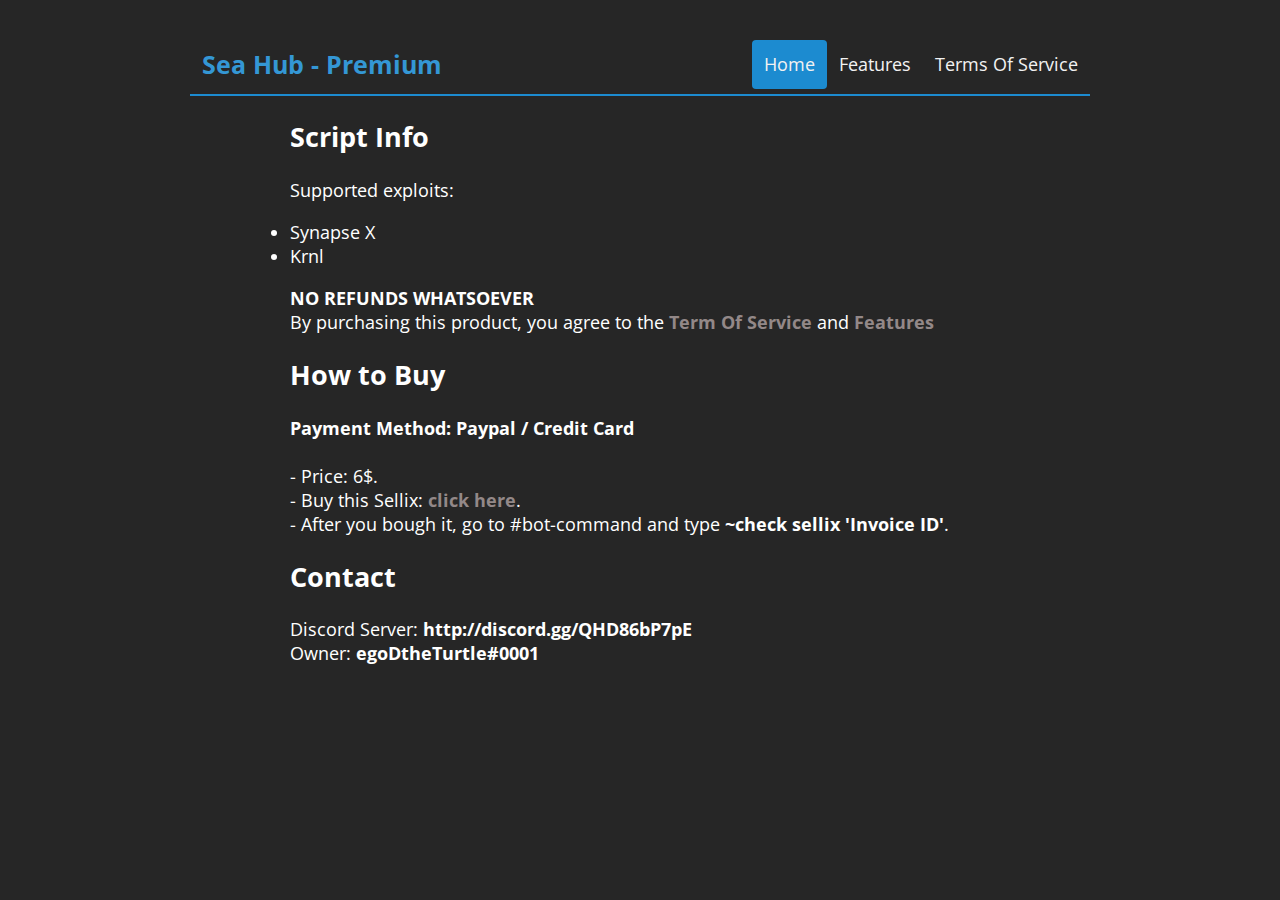
<file: index.html>
<!DOCTYPE html>
<html lang="en">

<head>
    <meta charset="UTF-8" />
    <meta http-equiv="X-UA-Compatible" content="IE=edge" />
    <meta name="viewport" content="width=device-width, initial-scale=1.0" />
    <link rel="stylesheet" href="https://cdnjs.cloudflare.com/ajax/libs/animate.css/4.1.1/animate.min.css" />
    <link rel="preconnect" href="https://fonts.gstatic.com" />
    <link href="https://fonts.googleapis.com/css2?family=Open+Sans:wght@300&display=swap" rel="stylesheet" />
    <link rel="shortcut icon" href="rua.ico">
    <link rel="stylesheet" href="styles.css" />
    <title>Sea Hub - Premium</title>
</head>

<body>
    <div class="header animate__animated animate__fadeInDown">
        <a class="logo">Sea Hub - Premium</a>
        <div class="header-right">
            <a class="active child" href="#">Home</a>
            <a class="child" href="./features">Features</a>
            <a class="child" href="./tos">Terms Of Service</a>
        </div>
    </div>
    <div class="content animate__animated animate__fadeInUp">
        <h2>Script Info</h2>
        <p>
            Supported exploits:
            <br>
            <li>Synapse X</li>
            <li>Krnl</li>
        </p>
        <p><b>NO REFUNDS WHATSOEVER</b><br>
        By purchasing this product, you agree to the <a href="./tos"><b>Term Of Service</b></a> and <a href="./features"><b>Features</b></a></p>

        <h2>How to Buy</h2>
        <p>
            <b>Payment Method: Paypal / Credit Card</b><br><br>
            - Price: 6$.<br>
            - Buy this Sellix: <a href="https://sellix.io/product/6062e6bf72e4d" target="_blank"><b>click here</b></a>.<br>
            - After you bough it, go to #bot-command and type <b>~check sellix 'Invoice ID'</b>.<br>
        </p>

        <h2>Contact</h2>
        <p>
            Discord Server: <b>http://discord.gg/QHD86bP7pE</b><br>
            Owner: <b>egoDtheTurtle#0001</b>
        </p>
    </div>
</body>

</html>
</file>
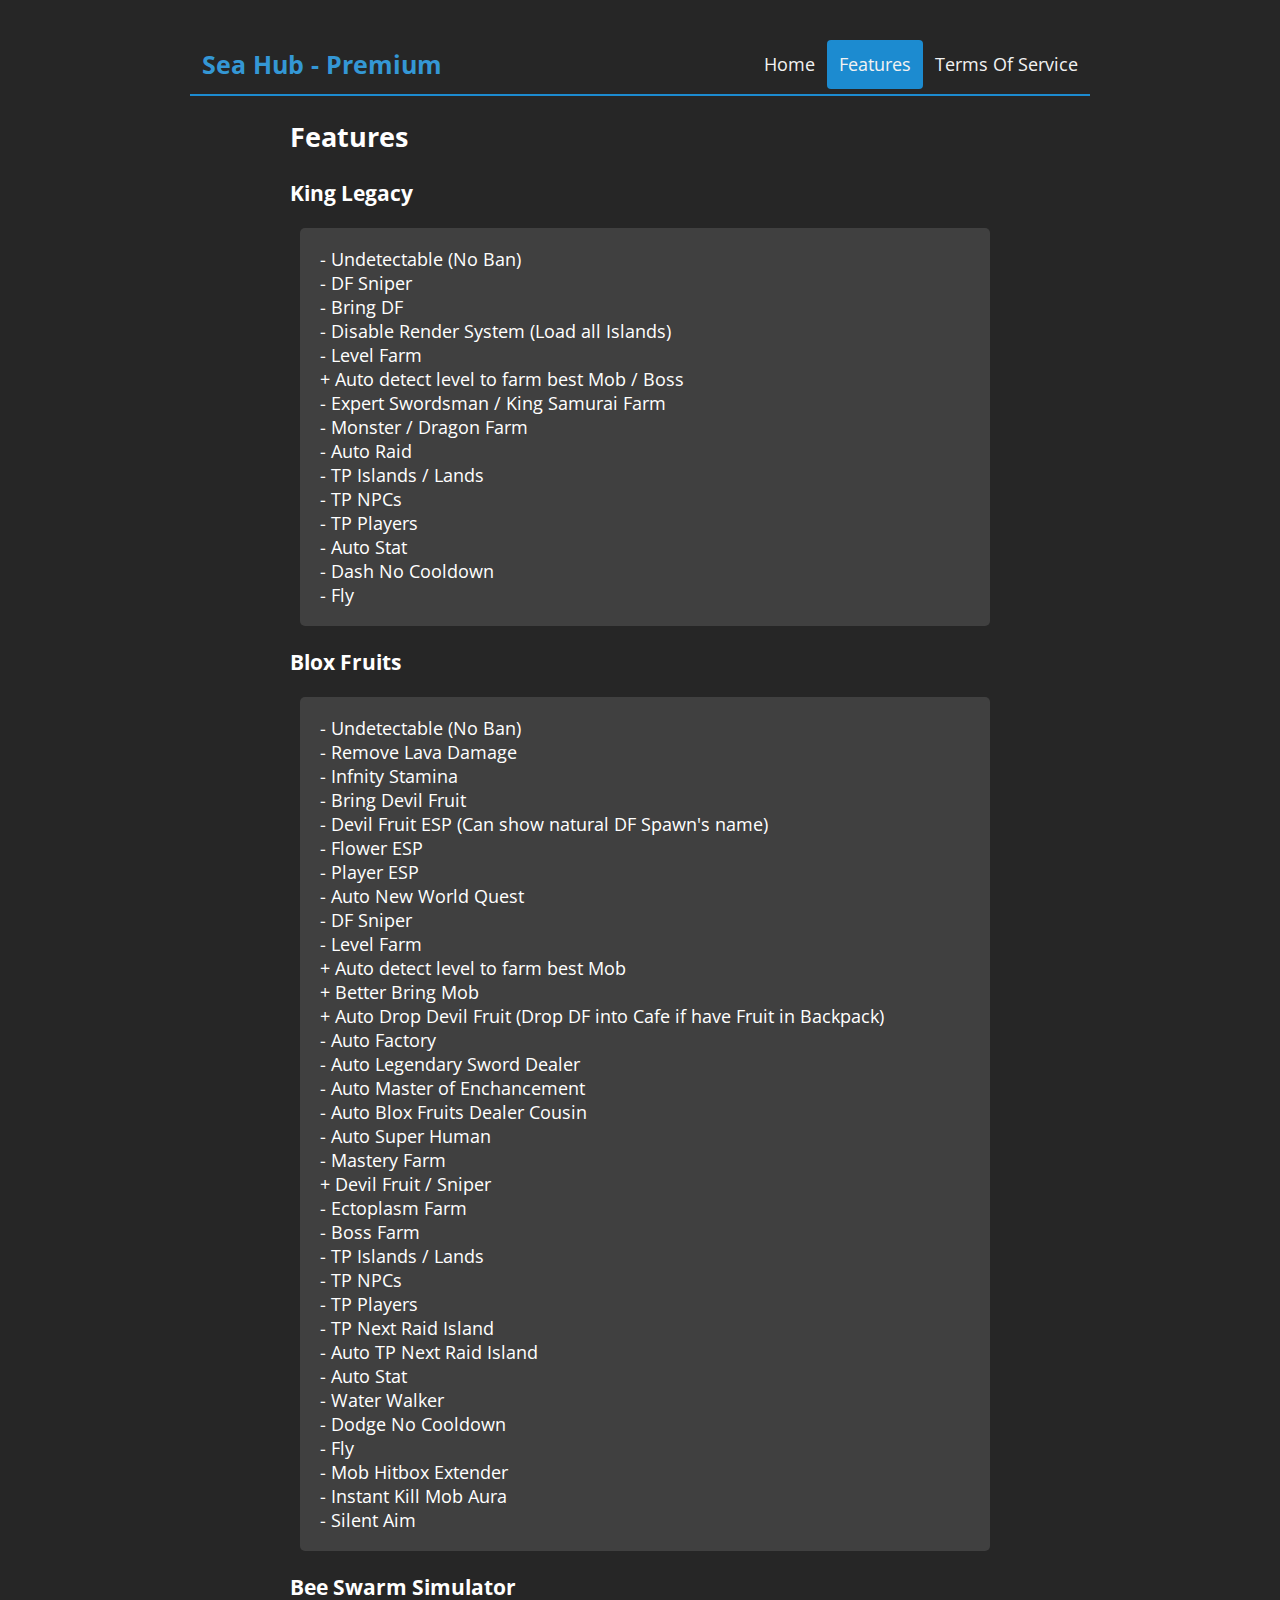
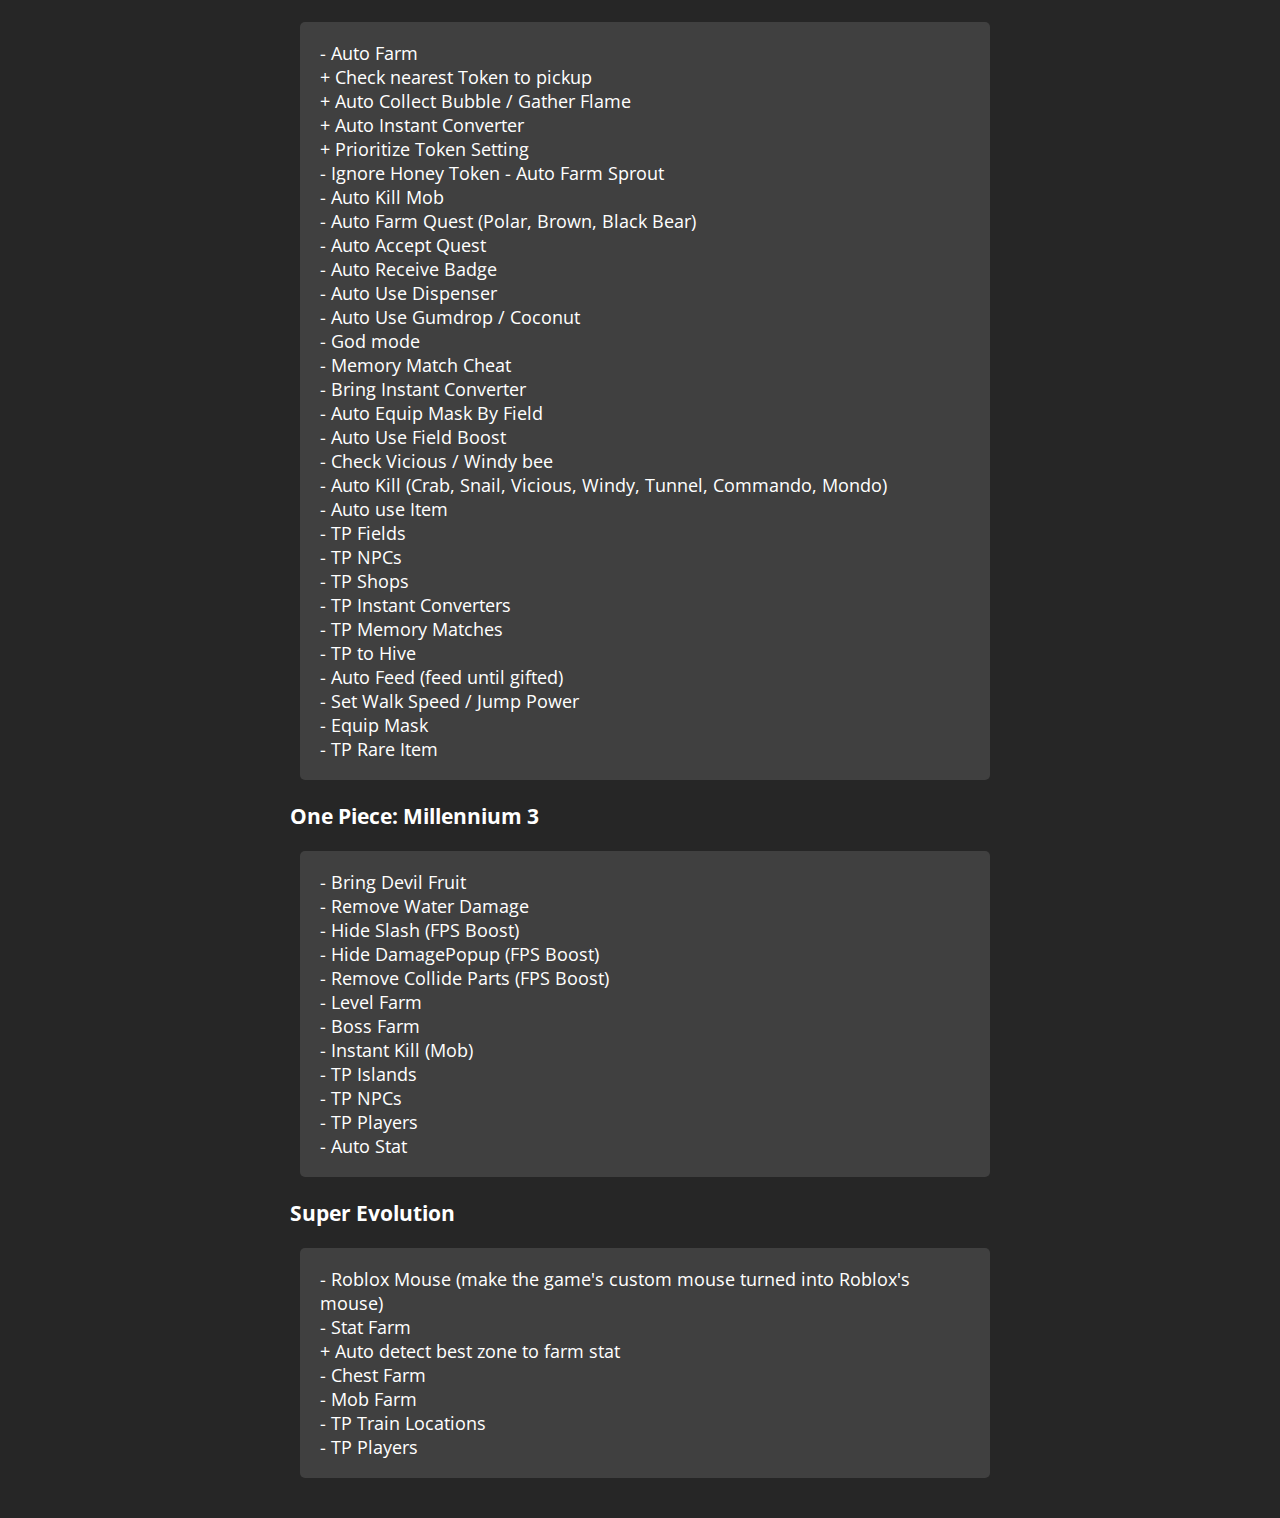
<file: features/index.html>
<!DOCTYPE html>
<html lang="en">

<head>
    <meta charset="UTF-8" />
    <meta http-equiv="X-UA-Compatible" content="IE=edge" />
    <meta name="viewport" content="width=device-width, initial-scale=1.0" />
    <link rel="stylesheet" href="https://cdnjs.cloudflare.com/ajax/libs/animate.css/4.1.1/animate.min.css" />
    <link rel="preconnect" href="https://fonts.gstatic.com" />
    <link href="https://fonts.googleapis.com/css2?family=Open+Sans:wght@300&display=swap" rel="stylesheet" />
    <link rel="shortcut icon" href="rua.ico">
    <link rel="stylesheet" href="../styles.css" />
    <title>Sea Hub - Premium</title>
</head>

<body>
    <div class="header animate__animated animate__fadeInDown">
        <a href="#default" class="logo">Sea Hub - Premium</a>
        <div class="header-right">
            <a class="child" href="../index.html">Home</a>
            <a class="active child" href="#">Features</a>
            <a class="child" href="../tos">Terms Of Service</a>
        </div>
    </div>
    <div class="content animate__animated animate__fadeInUp">
        <h2>Features</h2>

        <h3>King Legacy</h3>
        <div class="box">
            <p>
                - Undetectable (No Ban)<br>
                - DF Sniper<br>
                - Bring DF<br>
                - Disable Render System (Load all Islands)<br>
                - Level Farm<br>
                + Auto detect level to farm best Mob / Boss<br>
                - Expert Swordsman / King Samurai Farm<br>
                - Monster / Dragon Farm<br>
                - Auto Raid<br>
                - TP Islands / Lands<br>
                - TP NPCs<br>
                - TP Players<br>
                - Auto Stat<br>
                - Dash No Cooldown<br>
                - Fly<br>
            </p>
        </div>

        <h3>Blox Fruits</h3>
        <div class="box">
            <p>
                - Undetectable (No Ban)<br>
                - Remove Lava Damage<br>
                - Infnity Stamina<br>
                - Bring Devil Fruit<br>
                - Devil Fruit ESP (Can show natural DF Spawn's name)<br>
                - Flower ESP<br>
                - Player ESP<br>
                - Auto New World Quest<br>
                - DF Sniper<br>
                - Level Farm<br>
                + Auto detect level to farm best Mob<br>
                + Better Bring Mob<br>
                + Auto Drop Devil Fruit (Drop DF into Cafe if have Fruit in Backpack)<br>
                - Auto Factory<br>
                - Auto Legendary Sword Dealer<br>
                - Auto Master of Enchancement<br>
                - Auto Blox Fruits Dealer Cousin<br>
                - Auto Super Human<br>
                - Mastery Farm<br>
                + Devil Fruit / Sniper<br>
                - Ectoplasm Farm<br>
                - Boss Farm<br>
                - TP Islands / Lands<br>
                - TP NPCs<br>
                - TP Players<br>
                - TP Next Raid Island<br>
                - Auto TP Next Raid Island<br>
                - Auto Stat<br>
                - Water Walker<br>
                - Dodge No Cooldown<br>
                - Fly<br>
                - Mob Hitbox Extender<br>
                - Instant Kill Mob Aura<br>
                - Silent Aim<br>
            </p>
        </div>

        <h3>Bee Swarm Simulator</h3>
        <div class="box">
            <p>
                - Auto Farm<br>
                + Check nearest Token to pickup<br>
                + Auto Collect Bubble / Gather Flame<br>
                + Auto Instant Converter<br>
                + Prioritize Token Setting<br>
                - Ignore Honey Token - Auto Farm Sprout<br>
                - Auto Kill Mob<br>
                - Auto Farm Quest (Polar, Brown, Black Bear)<br>
                - Auto Accept Quest<br>
                - Auto Receive Badge<br>
                - Auto Use Dispenser<br>
                - Auto Use Gumdrop / Coconut<br>
                - God mode<br>
                - Memory Match Cheat<br>
                - Bring Instant Converter<br>
                - Auto Equip Mask By Field<br>
                - Auto Use Field Boost<br>
                - Check Vicious / Windy bee<br>
                - Auto Kill (Crab, Snail, Vicious, Windy, Tunnel, Commando, Mondo)<br>
                - Auto use Item<br>
                - TP Fields<br>
                - TP NPCs<br>
                - TP Shops<br>
                - TP Instant Converters<br>
                - TP Memory Matches<br>
                - TP to Hive<br>
                - Auto Feed (feed until gifted)<br>
                - Set Walk Speed / Jump Power<br>
                - Equip Mask<br>
                - TP Rare Item<br>
            </p>
        </div>

        <h3>One Piece: Millennium 3</h3>
        <div class="box">
            <p>
                - Bring Devil Fruit<br>
                - Remove Water Damage<br>
                - Hide Slash (FPS Boost)<br>
                - Hide DamagePopup (FPS Boost)<br>
                - Remove Collide Parts (FPS Boost)<br>
                - Level Farm<br>
                - Boss Farm<br>
                - Instant Kill (Mob)<br>
                - TP Islands<br>
                - TP NPCs<br>
                - TP Players<br>
                - Auto Stat<br>
            </p>
        </div>

        <h3>Super Evolution</h3>
        <div class="box">
            <p>
                - Roblox Mouse (make the game's custom mouse turned into Roblox's mouse)<br>
                - Stat Farm<br>
                + Auto detect best zone to farm stat<br>
                - Chest Farm<br>
                - Mob Farm<br>
                - TP Train Locations<br>
                - TP Players<br>
            </p>
        </div>

    </div>
</body>

</html>
</file>
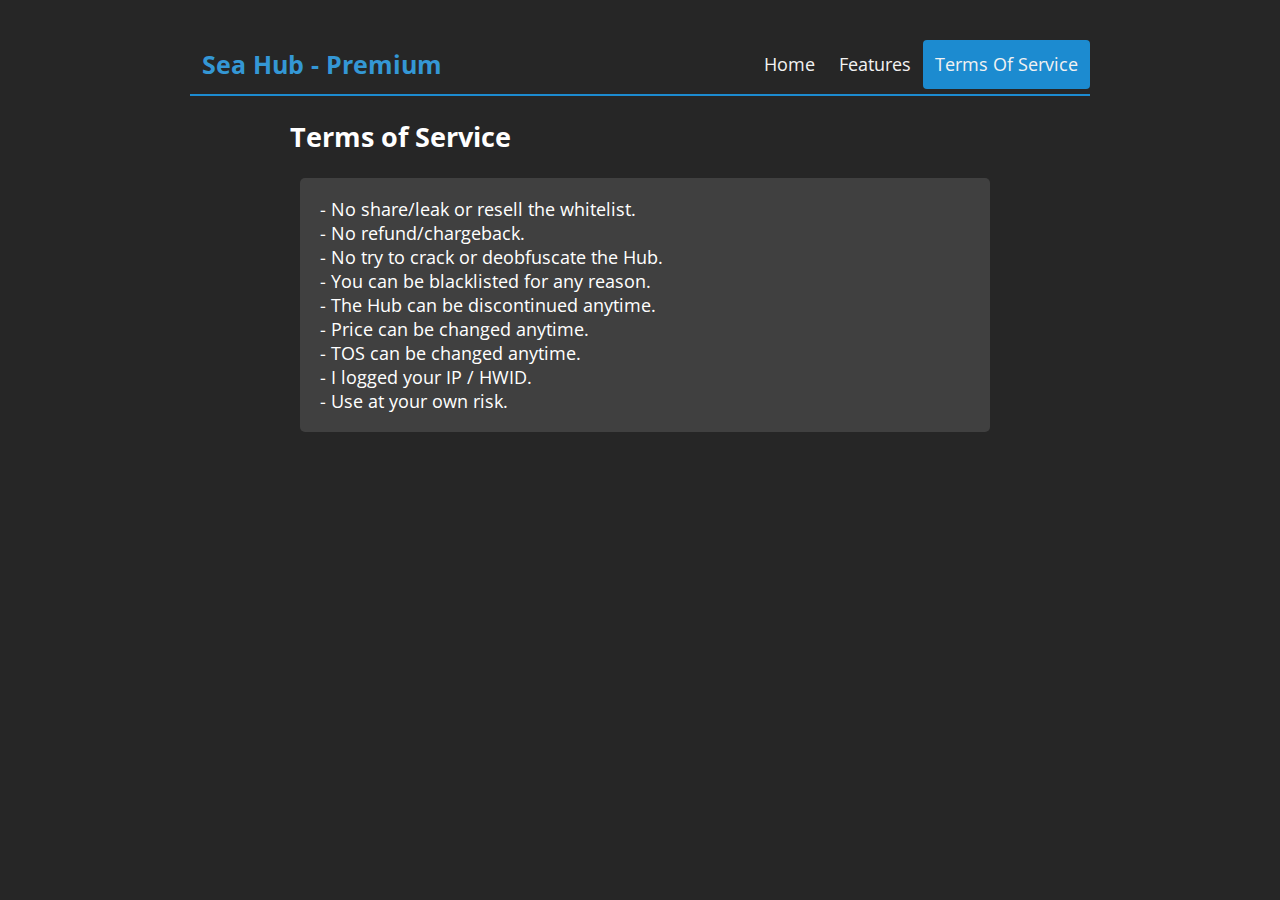
<file: tos/index.html>
<!DOCTYPE html>
<html lang="en">

<head>
    <meta charset="UTF-8" />
    <meta http-equiv="X-UA-Compatible" content="IE=edge" />
    <meta name="viewport" content="width=device-width, initial-scale=1.0" />
    <link rel="stylesheet" href="https://cdnjs.cloudflare.com/ajax/libs/animate.css/4.1.1/animate.min.css" />
    <link rel="preconnect" href="https://fonts.gstatic.com" />
    <link href="https://fonts.googleapis.com/css2?family=Open+Sans:wght@300&display=swap" rel="stylesheet" />
    <link rel="shortcut icon" href="../rua.ico">
    <link rel="stylesheet" href="../styles.css" />
    <title>Sea Hub - Premium</title>
</head>

<body>
    <div class="header animate__animated animate__fadeInDown">
        <a href="#default" class="logo">Sea Hub - Premium</a>
        <div class="header-right">
            <a class="child" href="../index.html">Home</a>
            <a class="child" href="../features">Features</a>
            <a class="active child" href="#">Terms Of Service</a>
        </div>
    </div>
    <div class="content animate__animated animate__fadeInUp">
        <h2>Terms of Service</h2>
        <div class="box">
            <p>
                - No share/leak or resell the whitelist.<br>
                - No refund/chargeback.<br>
                - No try to crack or deobfuscate the Hub.<br>
                - You can be blacklisted for any reason.<br>
                - The Hub can be discontinued anytime.<br>
                - Price can be changed anytime.<br>
                - TOS can be changed anytime.<br>
                - I logged your IP / HWID.<br>
                - Use at your own risk.<br>
            </p>
        </div>
    </div>
</body>

</html>
</file>
<file: styles.css>
body {
    max-width: 900px;
    margin: 40px auto;
    padding: 0 10px;
    font-family: "Open Sans", sans-serif;
    font-size: 18px;
    color: #ffffff;
    background: #262626;
}

h1 {
    line-height: 0.7;
}

span {
    display: inline-block;
}

img {
    display: block;
    margin-left: auto;
    margin-right: auto;
    width: 200px;
    height: 200px;
    border-radius: 17%;
    box-shadow: 5px 6px #888888;
}

a:link { text-decoration: none; }
a:visited { text-decoration: none; }
a:hover { text-decoration: none; }
a:active { text-decoration: none; }

.content {
    padding-left: 100px;
    padding-right: 100px;
}

.footer {
    padding-bottom: 3.7rem;
    position: absolute;
    bottom: 30px;
    width: 100%;
    height: 2.5rem;
    text-align: center;
}

a:link {
    color: #938888;
}

a:visited {
    color: #938888;
}

.header {
    overflow: hidden;
    border-bottom: 2px solid rgb(28, 139, 208);
}

.header a {
    float: left;
    text-align: center;
    padding: 12px;
    text-decoration: none;
    font-size: 18px;
    line-height: 25px;
    border-radius: 4px;
    color: hsl(0, 0%, 95%);
    margin-bottom: 5px;
}

.header a.logo {
    font-size: 25px;
    font-weight: bold;
    color: rgb(52, 151, 213);
}

.header a.child:hover {
    background-color: hsl(0, 0%, 78%);
    color: black;
}

.header a.active {
    background-color: rgb(28, 139, 208);
    color: hsl(0, 0%, 95%);
}

.header-right {
    float: right;
}

@media screen and (max-width: 500px) {
    .header a {
        float: none;
        display: block;
        text-align: left;
    }
    .header-right {
        float: none;
    }
}

.box {
    padding: 20px;
    padding-top: 1px;
    padding-bottom: 1px;
    border-radius: 5px;
    background-color: rgb(64, 64, 64);
    margin-left: 10px;
}

/* Hide scrollbar for Chrome, Safari and Opera */
body::-webkit-scrollbar {
    display: none;
}
  
/* Hide scrollbar for IE, Edge and Firefox */
body {
    -ms-overflow-style: none;  /* IE and Edge */
    scrollbar-width: none;  /* Firefox */
}
</file>
